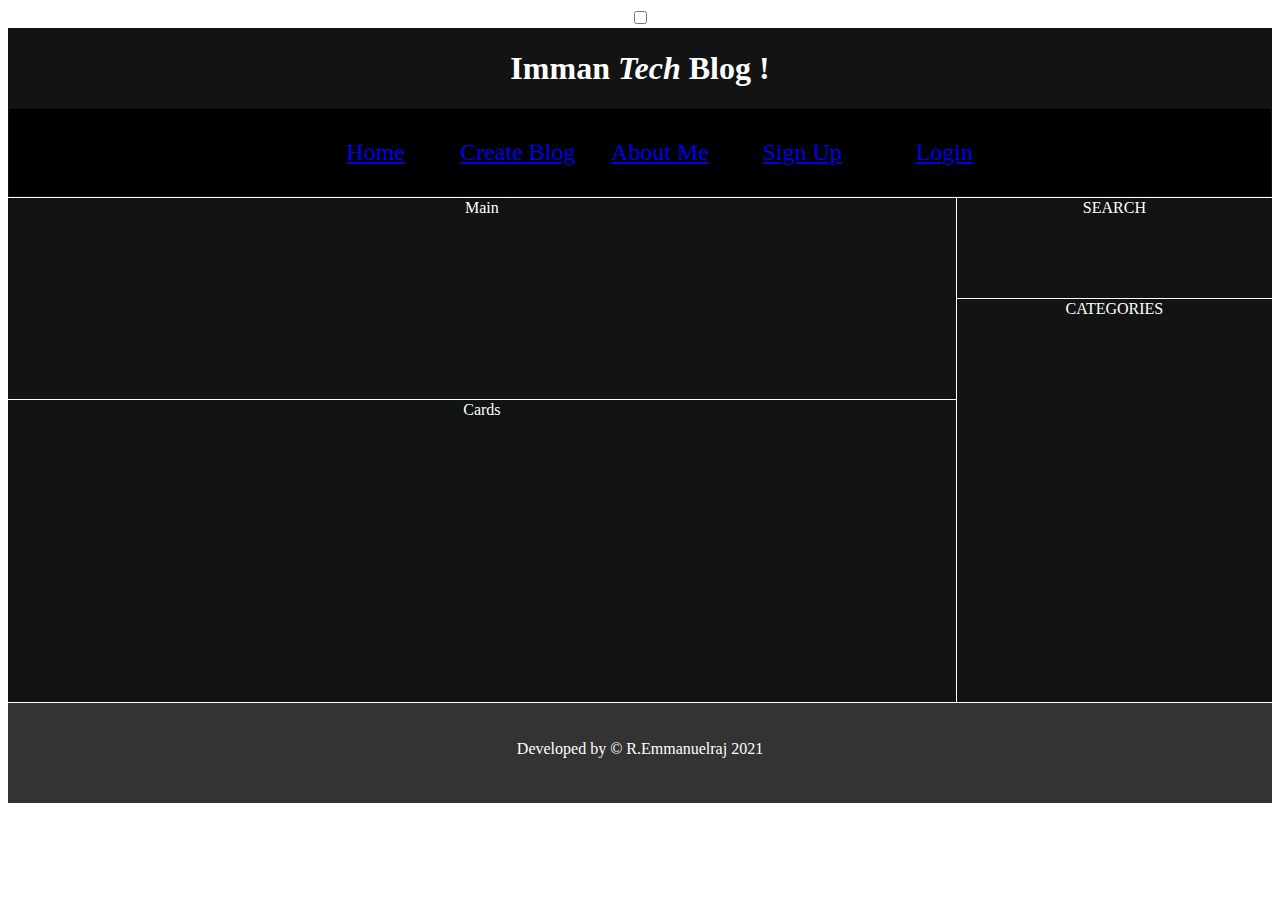
<file: css-grid/index.html>
<!DOCTYPE html>
<html>
<head>
   <link rel="stylesheet" href="/css/styles-grid.css">
    <!--View Port-->
    <meta name="viewport" content="width=device-width, initial-scale=1.0">
    <Title>CSS-GRID</Title>
</head>
<body>
        <input type="checkbox">
         <div id="content">
            <div id="grid">
                <p>1</p><p>2</p><p>3</p> <p>4</p><p>5</p><p>6</p> <p>7</p> <p>8</p> <p>9</p> <p>10</p> <p>11</p> <p>12</p> 
             </div>
            <header>
                <h1> Imman <em>Tech</em> Blog !</h1>
                <nav class="main-nav">
                    <ul>
                        <li> <a href="/home.html">Home</a> </li>
                        <li> <a href="/blog.html">Create Blog</a> </li>
                        <li> <a href="/about.html">About Me</a> </li>
                        <li> <a href="/sign_up.html">Sign Up</a> </li>
                        <li> <a href="/login.html">Login</a> </li>
                    </ul>
                </nav>
            </header>
             <main>Main</main>
             <section>Cards</section>
             <aside>SEARCH</aside>
             <nav class="main-nav">
                 CATEGORIES
             </nav> 
             <footer> <p class="copyright">Developed by &copy; R.Emmanuelraj 2021</p></footer>
         </div>
</body>
</html>
</file>
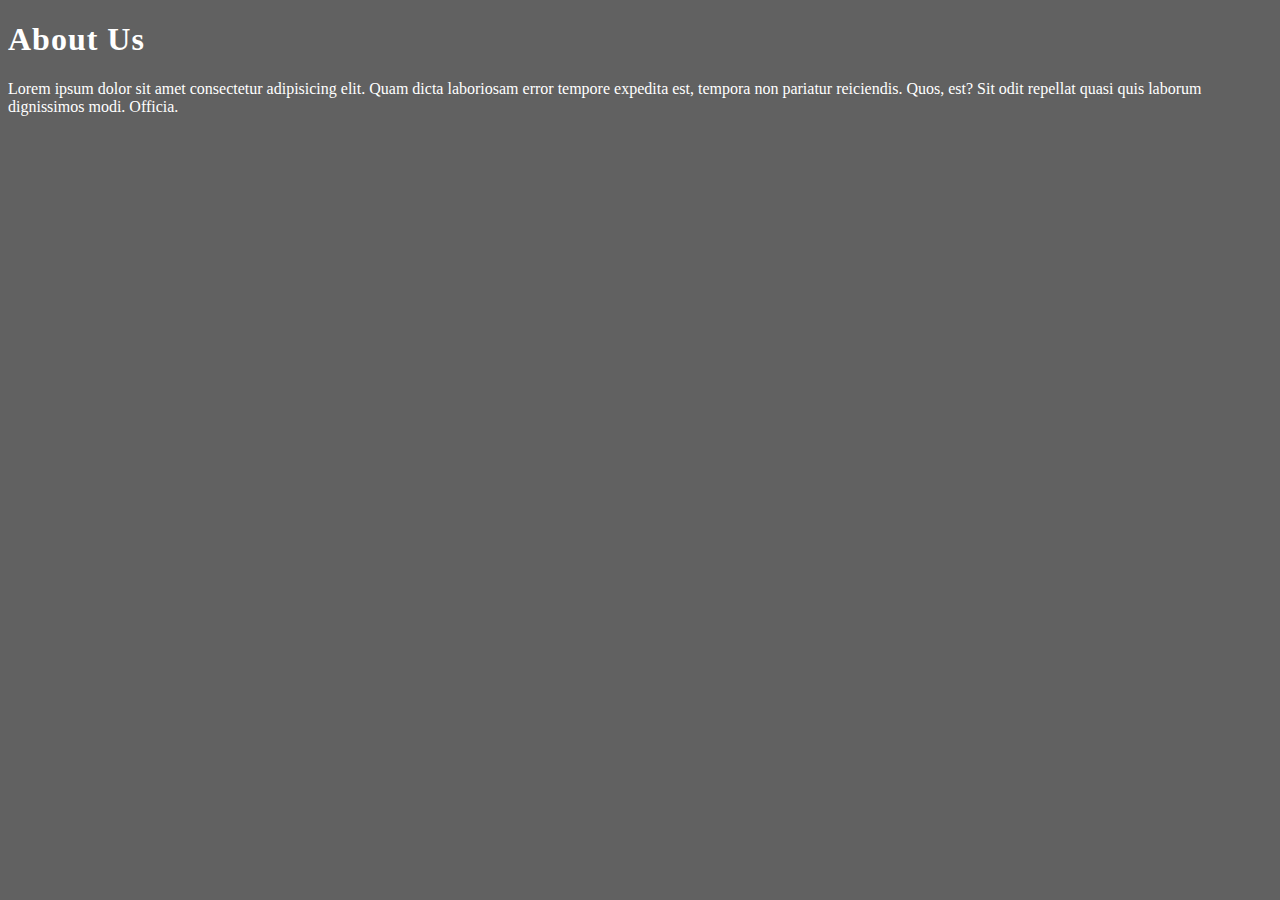
<file: about.html>
<!DOCTYPE html>
<html>
<head>
   <title>About Us</title>
   <link rel="stylesheet" href="css/styles.css">
</head>
<body>
        <h1>About Us</h1>
        <p>Lorem ipsum dolor sit amet consectetur adipisicing elit. 
           Quam dicta laboriosam error tempore expedita est, tempora non pariatur reiciendis.
           Quos, est? Sit odit repellat quasi quis laborum dignissimos modi. Officia.</p>
</body>
</html>
</file>
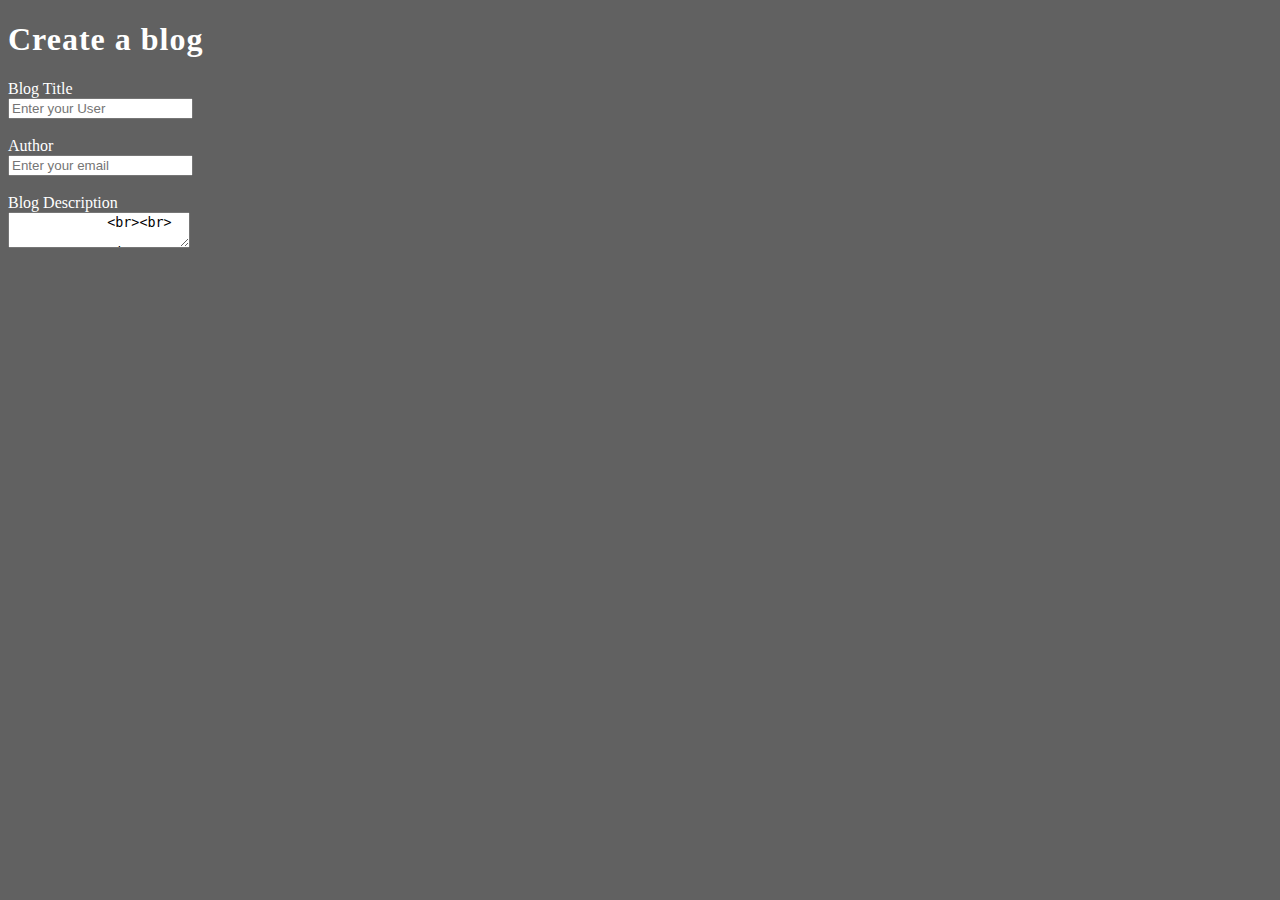
<file: blog.html>
<!DOCTYPE html>
<html>
<head>
   <title>New Blog</title>
   <link rel="stylesheet" href="css/styles.css">
</head>
<body>
    <div class="form-group">
        <h1>Create a blog</h1>
        <form>
            <label for="user_name">Blog Title </label> <br>
            <input type="text" id="user_name" name="user_name" placeholder="Enter your User" autocomplete="off">
            <br><br>
            <label for="email">Author</label> <br>
            <input type="email" id="email" name="email" placeholder="Enter your email"autocomplete="off">
            <br><br>
            <label for="password">Blog Description</label> <br>
            <textarea type="password" id="password" name="password"  autocomplete="off" placeholder="Enter your password">
            <br><br>
           
            <input type="submit" name="commit" value="Sign Up">
        </form>
    </div>
</body>
</html>
</file>
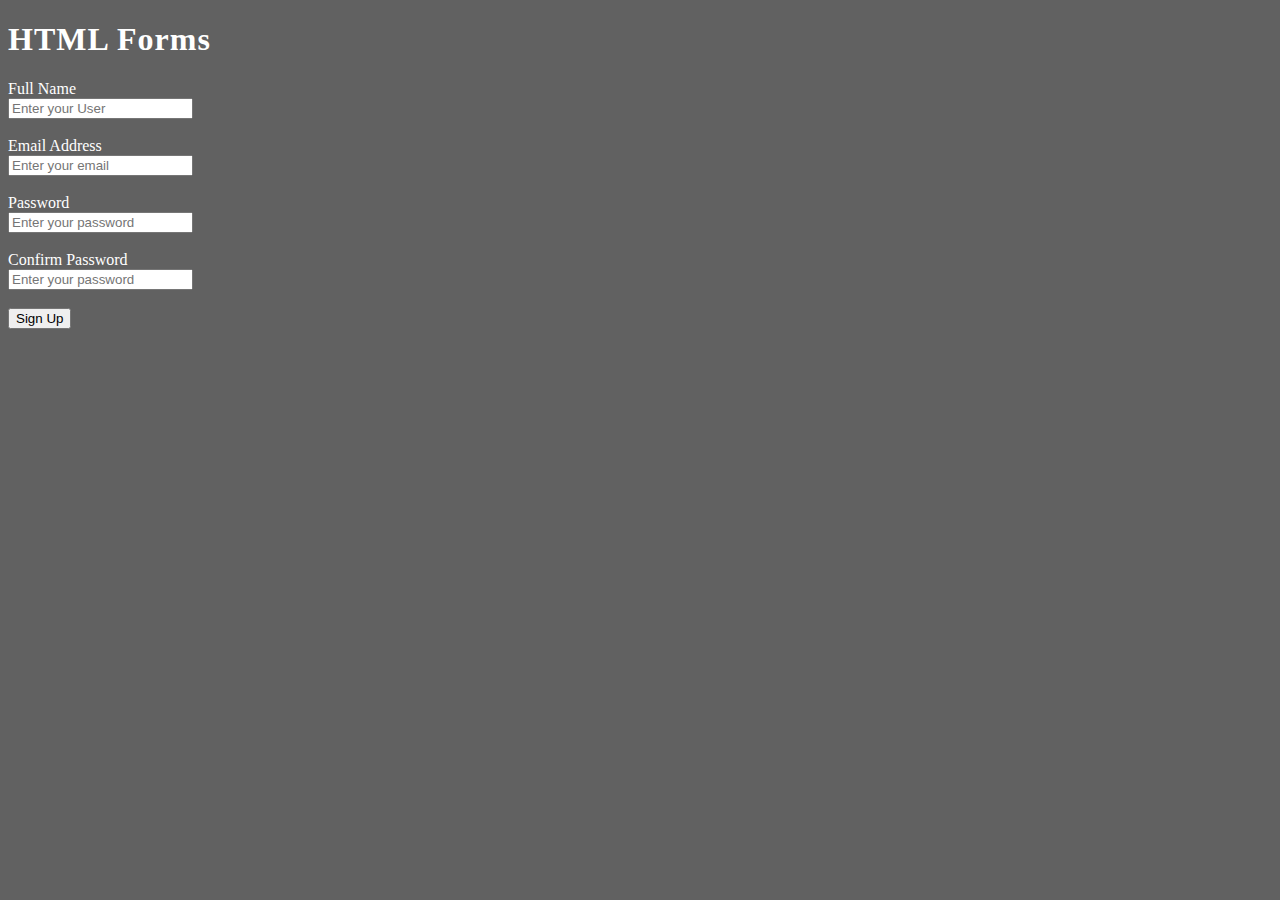
<file: sign_up.html>
<!DOCTYPE html>
<html>
<head>
    <link rel="stylesheet" href="css/styles.css"> 
   <title>Sign  Up Blog</title>
</head>
<body>  
    <div class="form-group">
        <h1>HTML Forms</h1>
        <form>
            <label for="user_name">Full Name </label> <br>
            <input type="text" id="user_name" name="user_name" placeholder="Enter your User" autocomplete="off">
            <br><br>
            <label for="email">Email Address</label> <br>
            <input type="email" id="email" name="email" placeholder="Enter your email"autocomplete="off">
            <br><br>
            <label for="password">Password</label> <br>
            <input type="password" id="password" name="password"  autocomplete="off" placeholder="Enter your password">
            <br><br>
            <label for="password_confirmation">Confirm Password</label> <br>
            <input type="password" id="password_confirmation" name="password_confirmation" autocomplete="off" placeholder="Enter your password">
            <br><br>
            <input type="submit" name="commit" value="Sign Up">
        </form>
    </div>        
</body>
</html>
</file>
<file: css/styles-grid.css>
body{
    color: #fff;
    font-family: 'Nunito Semibold';
    text-align: center;
}
#content{
    display: grid;
    grid-template-columns: repeat(4, 1fr);
    grid-auto-rows: minmax(100px, auto);
    grid-gap: 1px;
    max-width: 100%;
    margin: 0 auto;
    grid-template-areas:
    "header header header header"
    "main main main aside"
    "main main main nav"
    "section section section nav"
    "section section section nav"
    "section section section nav"
    "footer footer footer footer";
}
/* desktop grid */
@media screen and (max-width: 960px){
    #content{
        display: grid;
        grid-template-columns: repeat(4, 1fr);
        grid-auto-rows: minmax(100px, auto);
        grid-gap: 10px;
        max-width: 100%;
        margin: 0 auto;
        grid-template-areas:
            "header header header header"
            "aside main main main"
            "nav main main main"
            "section section section section"
            "section section section section"
            "footer footer footer footer";
    }
}


@media screen and (max-width: 700px){
    #content{
        display: grid;
        grid-template-columns: repeat(4, 1fr);
        grid-auto-rows: minmax(100px, auto);
        grid-gap: 10px;
        max-width: 100%;
        margin: 0 auto;
        grid-template-areas:
            "header header header header"
            "aside main main main"
            "nav main main main"
            "section section section section"
            "section section section section"
            "footer footer footer footer";
    }
}

@media screen and (max-width: 560px){
    #content{
        display: grid;
        grid-template-columns: repeat(4, 1fr);
        grid-auto-rows: minmax(100px, auto);
        grid-gap: 10px;
        max-width: 100%;
        margin: 0 auto;
        grid-template-areas:
            "nav header header header"
            "nav main main main"
            "nav main main main"
            "nav section section section"
            "nav section section section"
            "footer footer footer footer";
    }
}
#content > *{
    background: #121313;
    padding: 1px;
}
header{
    grid-area: header;
}
main{
    grid-area: main;
}
aside{
    grid-area: aside;
}
nav{
    grid-area: nav;
}
section{
    grid-area: section;
}
footer{
    grid-area: footer;
    background: #333 !important;
}
/* 12 grid  */
#grid{
    display: grid;
    position:absolute;
    top:0;
    left:0;
    grid-template-columns: repeat(12,1fr);
    grid-auto-rows: minmax(100px,auto);
    width:100%;
    height: 100%;
    background: transparent;
    padding: 0;
    display: none;
}
#grid p{
    border: 1px solid;
    background: #000;
    margin: 0;
    opacity: 0.2;

}

input:checked + #content #grid{
   display:grid;
}
/* 12 grid ends */


header h1{
    font-weight: bold;
}

.main-nav li {
    list-style-type: none;
}

footer p{
    margin-bottom: 0;
    text-align: center;
    padding: 20px;
}
nav{
    padding:20px;
    position: sticky;
    background-color: #000;
}
nav ul{
    white-space: nowrap;
    max-width: 1200px;
    margin:0 auto;
}
nav li{
    display: inline-block;
    font-size: 24px;
    width: 10%;
    padding:10px;
    text-decoration: none;
}
nav li :hover{
    border-radius:106px;
    border:2px solid cornsilk;
    background-color: #fff;
    color:#252525;
    
}
nav li{
    text-decoration: none;
    list-style-type: none;
    list-style: none;
}
</file>
<file: css/styles.css>
h1{
    letter-spacing: 1px;
}
a{
    text-decoration: none;
    color:#bbbbbb;
}
li{
    list-style: none;
}
aside{
    color:#bbbbbb;
    padding-left: 20px;
    font-weight: bold;
    margin-bottom: 60px;
}
body{
    background-color: #616161;   /*   */
    color:#ffff;
}

.banner{
    position: relative;
}

.banner img{
    max-width: 100%;
}

.banner .welcome{
  position: absolute;
  left: 0;
  top: 20%;
  padding:30px;
}

.banner h2 {
    font-size: 34px;
}

.banner h2 span{
    font-size: 1.3em;
}

header {
    text-align: center;
    background-color: #252525;
    width: 100%;
    z-index: 1;
    top: 0;
    left: 0;
    position: fixed;
} 
header h1{
    display: inline-block;
    color: white;
    padding:6px 12px;
    border:8px solid whitesmoke;
    border-radius:36px;
} 
nav{
    padding:20px;
    position: sticky;
    background-color: #616161;
}
nav ul{
    white-space: nowrap;
    max-width: 1200px;
    margin:0 auto;
}
nav li{
    display: inline-block;
    font-size: 24px;
    width: 10%;
    padding:10px;
}

nav li :hover{
    border-radius:106px;
    border:2px solid cornsilk;
    background-color: #fff;
    color:#252525;
}

article h2{
    font-size: 48px;
}

article p{
    line-height: 2em;
}

.images{
    text-align: center;
    margin:80px 0;
    white-space: nowrap;
}

.images li{
    display: inline-block;
    width: 40%;
    margin:20px 5%;
}
.images li img{
    max-width: 100%;
}

.blog-list ul{
    border-left: 8px dashed crimson;
}

.blog-list ul:hover{
  border-left: 8px dashed green;
}

footer p{
    margin-bottom: 0;
    text-align: center;
    padding: 20px;
}

/* responsive styles */
@media screen and (max-width:1400px){ 
    .banner{
        position: relative;
    }
    
    .banner img{
        max-width: 100%;
    }
    
    .banner .welcome{
      position: absolute;
      left: 0;
      top: 20%;
      padding:30px;
    }
    
    .banner h2 {
        font-size: 34px;
    }
    
    .banner h2 span{
        font-size: 1.3em;
    }    
}

@media screen and (max-width:960px) {
    nav li{
        display: inline-block;
        font-size: 24px;
        width: 15%;
        padding:10px;
    }
}

@media screen and (max-width:700px) {
   .images li{
       width: 100%;
       margin: 20px auto;
       display: block;
   }
}


@media screen and (max-width:560px) {
    .banner img{
        max-width: 100%;
    }

    nav li{
        font-size: 20px;
        display: block;
        width: 100%;
        margin: 12px 0;
    }
    header{
        position: relative;
    }

    nav{
        top:0;
    }
 }
</file>
